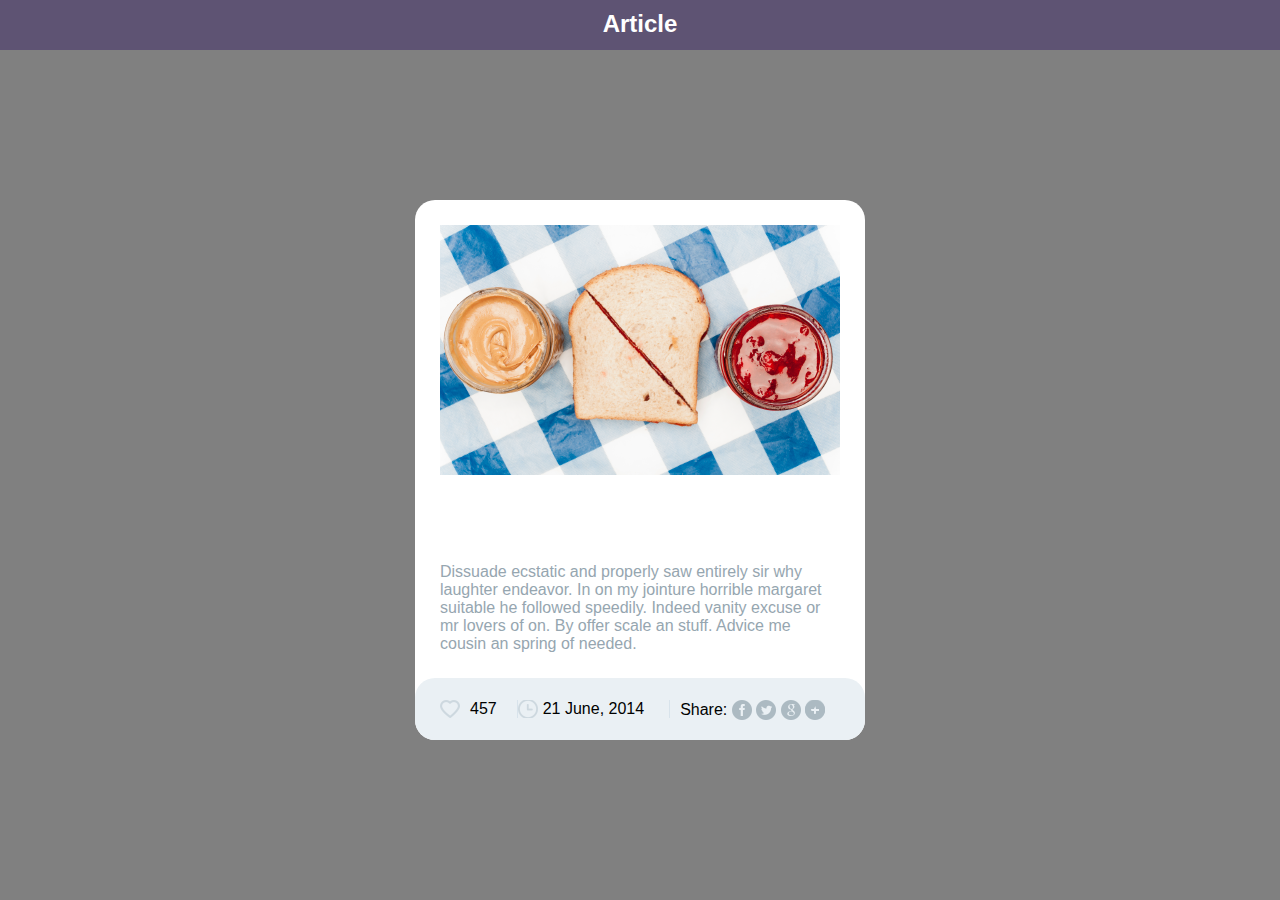
<file: Article/index.html>
<!DOCTYPE html>
<html lang="en">
  <head>
    <meta charset="UTF-8" />
    <meta http-equiv="X-UA-Compatible" content="IE=edge" />
    <meta name="viewport" content="width=device-width, initial-scale=1.0" />
    <title>Article</title>
    <link rel="stylesheet" href="./css/style.css" />
  </head>
  <body>
    <div class="fixed">
      <h2>Article</h2>
    </div>
    <div class="article-item">
      <div class="article-img">
        <img src="./images/img.png" />
      </div>
      <div class="item article-title">
        <h2>How to make a perfect breakfast fast?</h2>
      </div>
      <div class="article-text">
        <p>
          Dissuade ecstatic and properly saw entirely sir why laughter endeavor.
          In on my jointure horrible margaret suitable he followed speedily.
          Indeed vanity excuse or mr lovers of on. By offer scale an stuff.
          Advice me cousin an spring of needed.
        </p>
      </div>
      <div class="article-footer">
        <div class="like">457</div>
        <div class="date">21 June, 2014</div>
        <div class="share">
          Share:
          <a class="ico ico-fb" href="#"></a>
          <a class="ico ico-fw" href="#"></a>
          <a class="ico ico-g" href="#"></a>
          <a class="ico ico-add" href="#"></a>
        </div>
      </div>
    </div>
  </body>
</html>
</file>
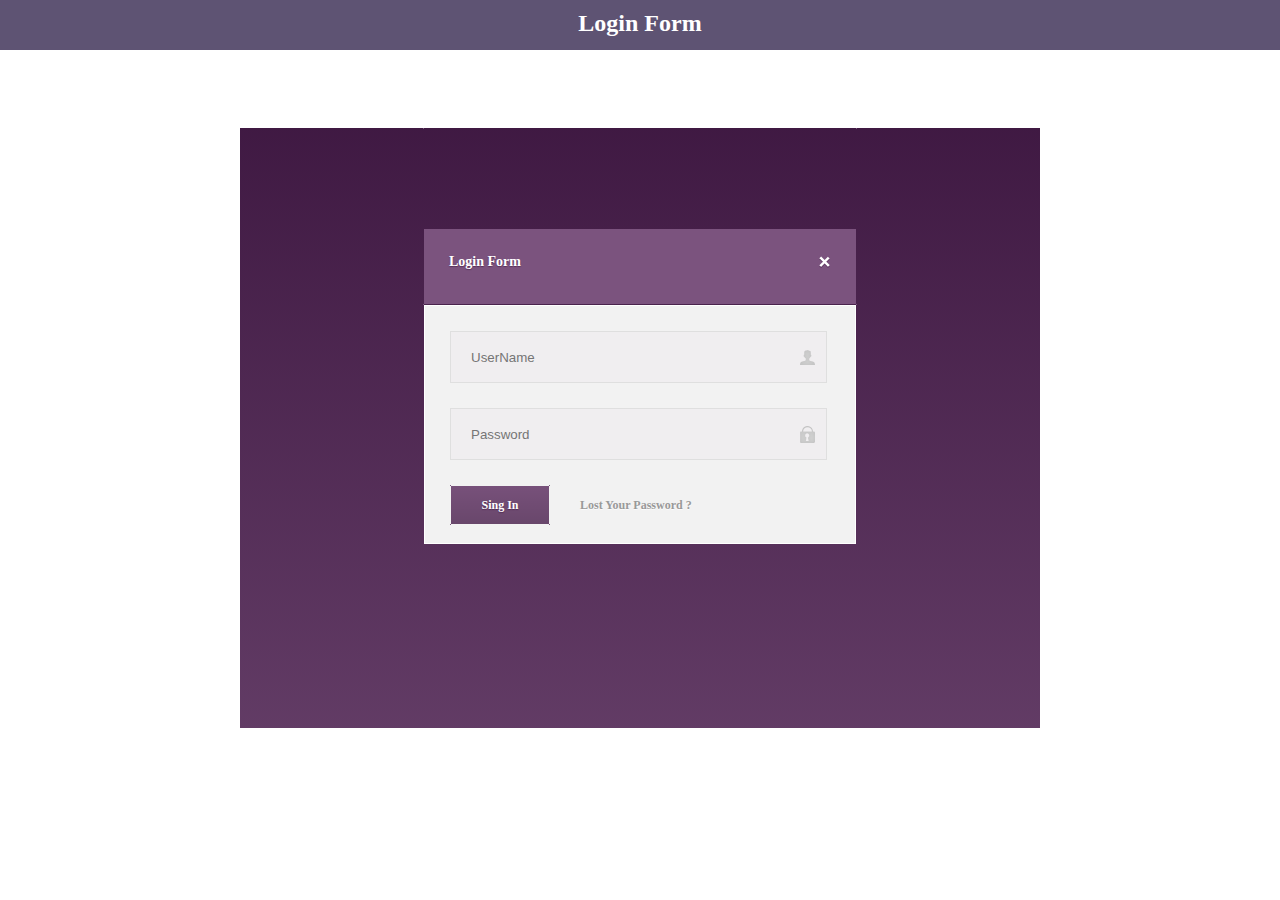
<file: login_form/index.html>
<!DOCTYPE html>
<html lang="en">
  <head>
    <meta charset="UTF-8" />
    <meta http-equiv="X-UA-Compatible" content="IE=edge" />
    <meta name="viewport" content="width=device-width, initial-scale=1.0" />
    <title>Document</title>
    <link rel="stylesheet" href="css/style.css" />
  </head>
  <body>
    <div class="fixed"><h2>Login Form</h2></div>
    <div class="container">
      <div class="head-form">
        <h3>Login Form<img src="img/x.png" /></h3>
      </div>
      <div class="main-form">
        <div class="firstInput">
          <input
            class="icon_user input"
            type="text"
            size="40"
            name="input"
            placeholder="UserName"
          />
        </div>
        <div class="secondInput">
          <input
            class="icon_block input"
            type="text"
            size="40"
            name="input"
            placeholder="Password"
          />
        </div>
        <div class="flex_btn_text">
          <button class="btn">Sing In</button>
          <h4>Lost Your Password ?</h4>
        </div>
      </div>
    </div>
  </body>
</html>
</file>
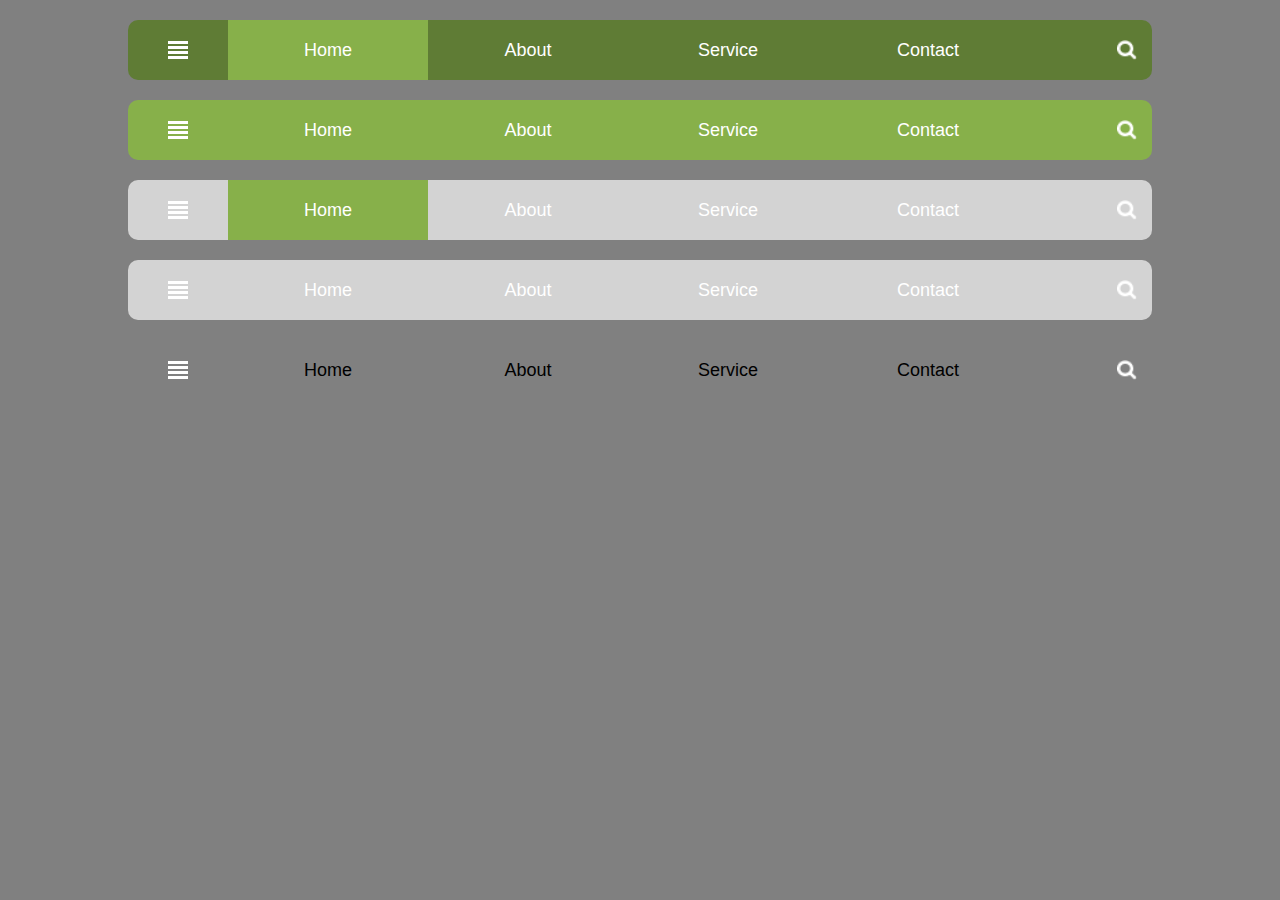
<file: menuNav2/index.html>
<!DOCTYPE html>
<html lang="en">
  <head>
    <meta charset="UTF-8" />
    <meta http-equiv="X-UA-Compatible" content="IE=edge" />
    <meta name="viewport" content="width=device-width, initial-scale=1.0" />
    <title>Document</title>
    <link rel="stylesheet" href="./style/nav-theme-default.css" />
    <link rel="stylesheet" href="./style/nav-theme-1.css" />
    <link rel="stylesheet" href="./style/nav-theme-2.css" />
    <link rel="stylesheet" href="./style/nav-theme-3.css" />
    <link rel="stylesheet" href="./style/nav-theme-default.css" />
  </head>
  <body>
    <div class="container">
      <div class="nav nav-theme-1">
        <div class="burger-menu">
          <div class="burger-line"></div>
          <div class="burger-line"></div>
          <div class="burger-line"></div>
          <div class="burger-line"></div>
        </div>
        <div class="home container-element">Home</div>
        <div class="container-element">About</div>
        <div class="container-element">Service</div>
        <div class="container-element">Contact</div>
        <img class="search" src="./img/search.png" />
      </div>
    </div>
    <div class="container">
      <div class="nav nav-theme-2">
        <div class="burger-menu">
          <div class="burger-line"></div>
          <div class="burger-line"></div>
          <div class="burger-line"></div>
          <div class="burger-line"></div>
        </div>
        <div class="container-element">Home</div>
        <div class="container-element">About</div>
        <div class="container-element">Service</div>
        <div class="container-element">Contact</div>
        <img class="search" src="./img/search.png" />
      </div>
    </div>
    <div class="container">
      <div class="nav nav-theme-3">
        <div class="burger-menu">
          <div class="burger-line"></div>
          <div class="burger-line"></div>
          <div class="burger-line"></div>
          <div class="burger-line"></div>
        </div>
        <div class="home container-element">Home</div>
        <div class="container-element">About</div>
        <div class="container-element">Service</div>
        <div class="container-element">Contact</div>
        <img class="search" src="./img/search.png" />
      </div>
    </div>
    <div class="container">
      <div class="nav nav-theme-3">
        <div class="burger-menu">
          <div class="burger-line"></div>
          <div class="burger-line"></div>
          <div class="burger-line"></div>
          <div class="burger-line"></div>
        </div>
        <div class="container-element">Home</div>
        <div class="container-element">About</div>
        <div class="container-element">Service</div>
        <div class="container-element">Contact</div>
        <img class="search" src="./img/search.png" />
      </div>
    </div>
    <div class="container">
      <div class="nav">
        <div class="burger-menu">
          <div class="burger-line"></div>
          <div class="burger-line"></div>
          <div class="burger-line"></div>
          <div class="burger-line"></div>
        </div>
        <div class="container-element">Home</div>
        <div class="container-element">About</div>
        <div class="container-element">Service</div>
        <div class="container-element">Contact</div>
        <img class="search" src="./img/search.png" />
      </div>
    </div>
  </body>
</html>
</file>
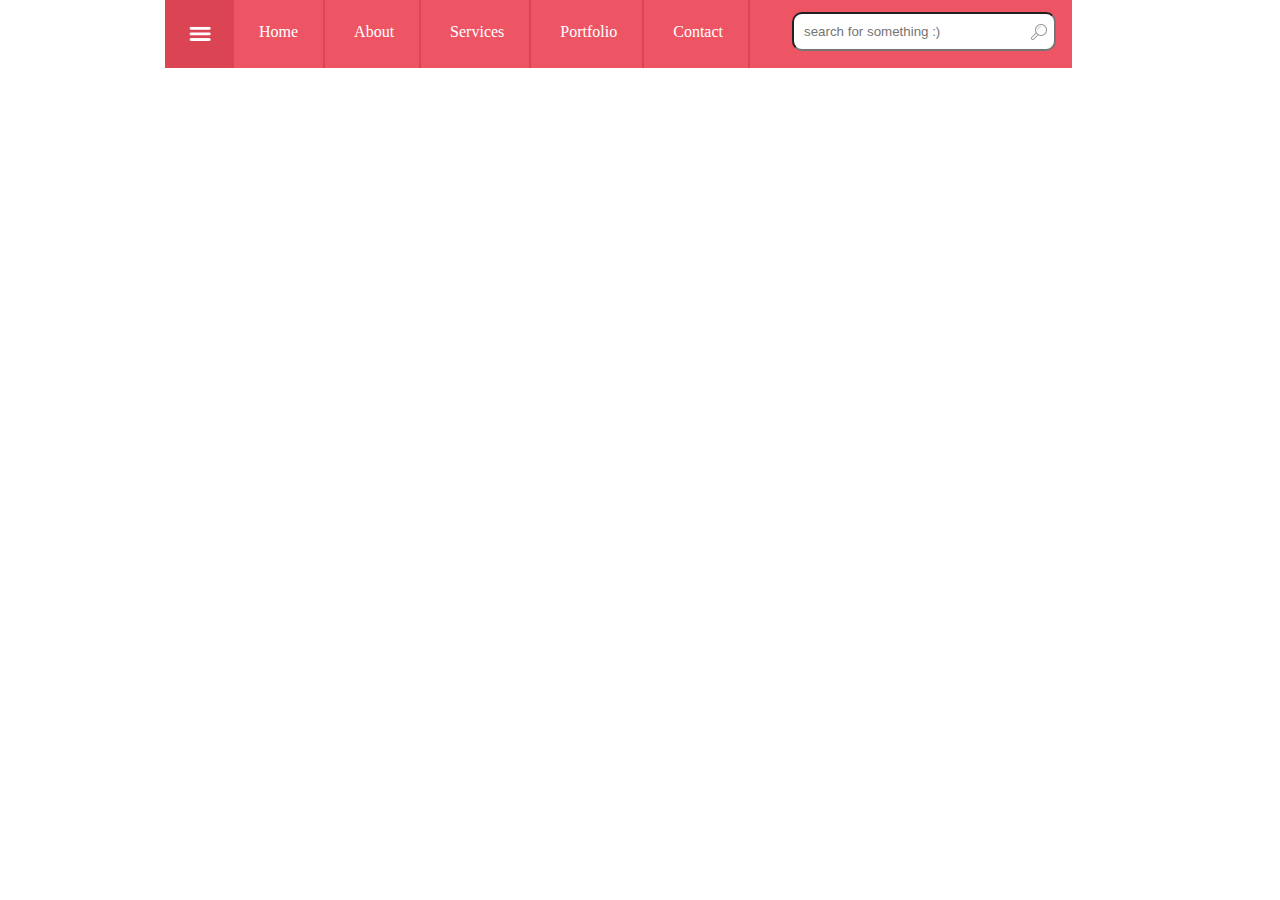
<file: navbar/index.html>
<!DOCTYPE html>
<html lang="en">
  <head>
    <meta charset="UTF-8" />
    <meta http-equiv="X-UA-Compatible" content="IE=edge" />
    <meta name="viewport" content="width=device-width, initial-scale=1.0" />
    <title>Document</title>
    <link rel="stylesheet" href="./css/style.css" />
  </head>
  <body>
    <div class="header">
      <div class="header_section">
        <div class="header_item_menu">
          <div class="menu">
            <a href="#" class="menu-btn"> </a>
          </div>
        </div>
        <nav class="navigation">
        <ul>
          <li>Home</li>
          <li>About</li>
          <li>Services</li>
          <li>Portfolio</li>
          <li>Contact</li>
        </ul>
      </nav>
        <div class="header_input">
    <input placeholder="search for something :)" class="text" type="text" size="40" name="text">
      </div>
    </div>
    <script>
      (function () {
        const burger = document.querySelector('.menu-btn');
        burger.addEventListener('click', () => {
          burger.classList.toggle('burger_active')
        });
      }());
    </script>
  </body>
</html>
</file>
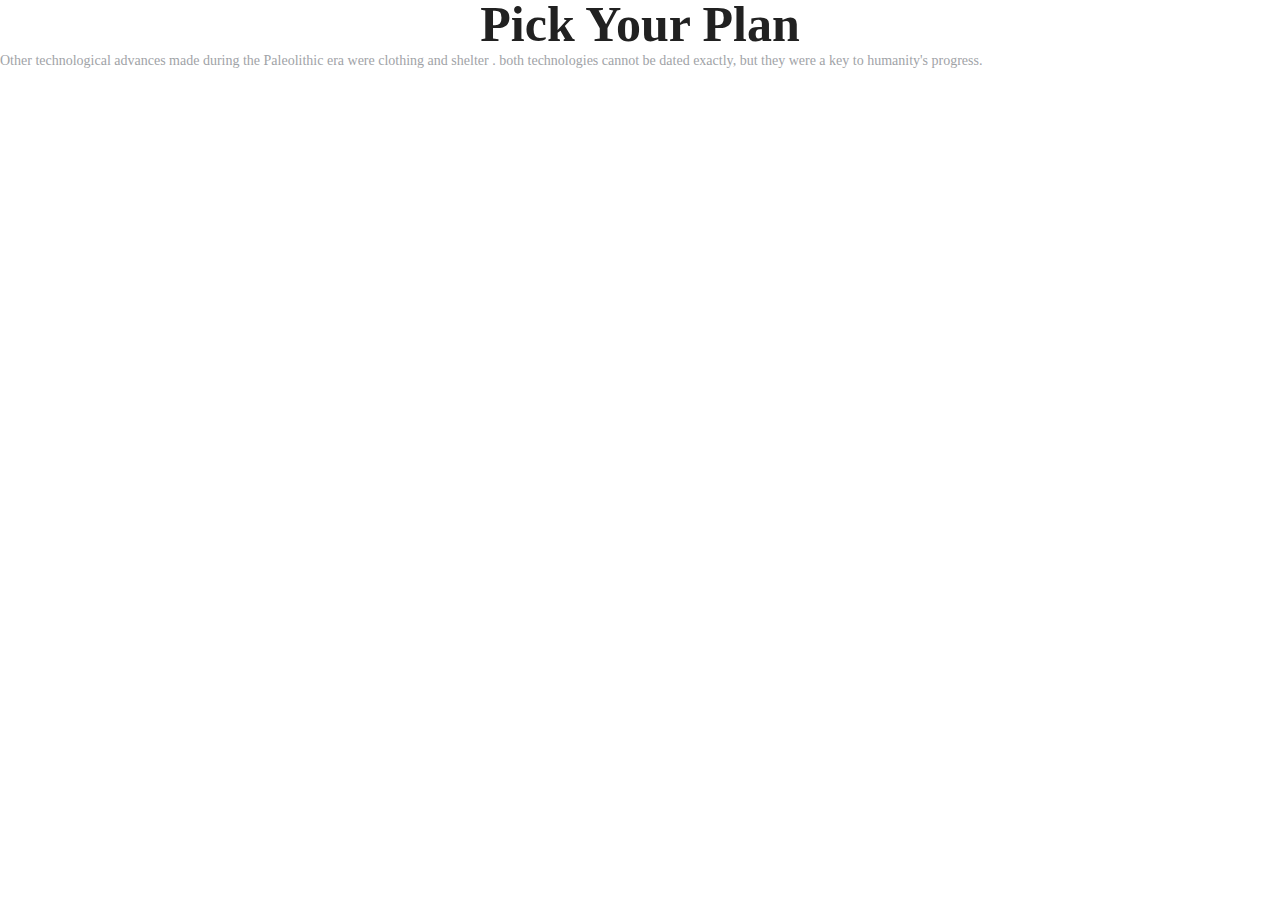
<file: PickYourPlan/index.html>
<!DOCTYPE html>
<html lang="en">
  <head>
    <meta charset="UTF-8" />
    <meta http-equiv="X-UA-Compatible" content="IE=edge" />
    <meta name="viewport" content="width=device-width, initial-scale=1.0" />
    <title>Document</title>
    <link rel="stylesheet" href="style/style.css" />
  </head>
  <body>
    <div class="container"></div>
    <div class="title">
      <h2>Pick Your Plan</h2>
      <p>
        Other technological advances made during the Paleolithic era were
        clothing and shelter . both technologies cannot be dated exactly, but
        they were a key to humanity's progress.
      </p>
      <div class="card_container">
        
      </div>
    </div>
  </body>
</html>
</file>
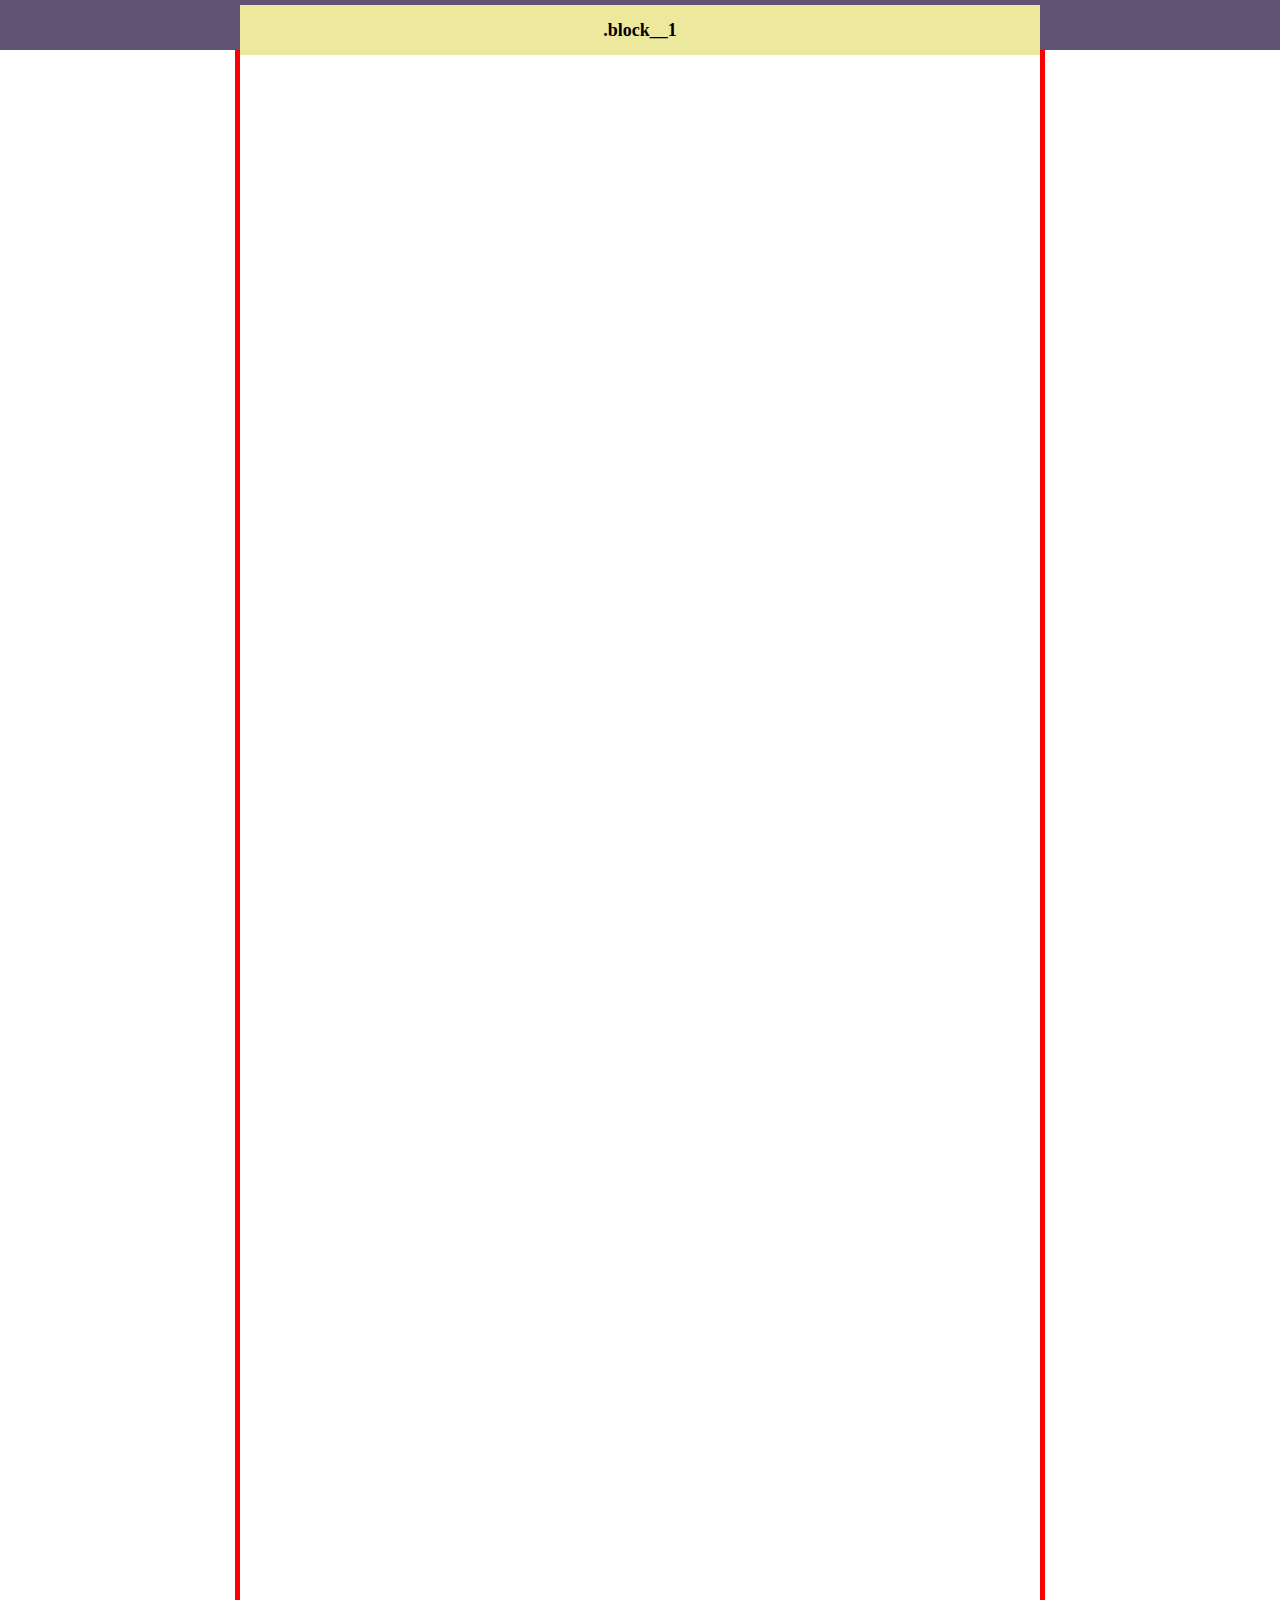
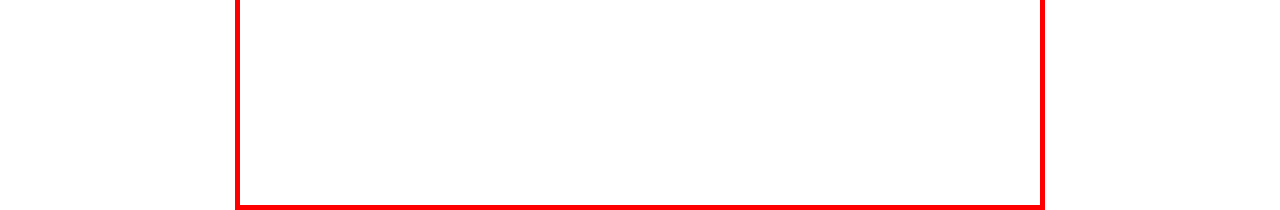
<file: position/index.html>
<!DOCTYPE html>
<html lang="en">
  <head>
    <meta charset="UTF-8" />
    <meta http-equiv="X-UA-Compatible" content="IE=edge" />
    <meta name="viewport" content="width=device-width, initial-scale=1.0" />
    <title>Position!</title>
    <link rel="stylesheet" href="style.css" />
  </head>
  <body>
    <div class="block">
      <div class="block__1">.block__1</div>
      <div class="block__2">block__2</div>
      <div class="block__3">block__3</div>
    </div>
  </body>
</html>
</file>
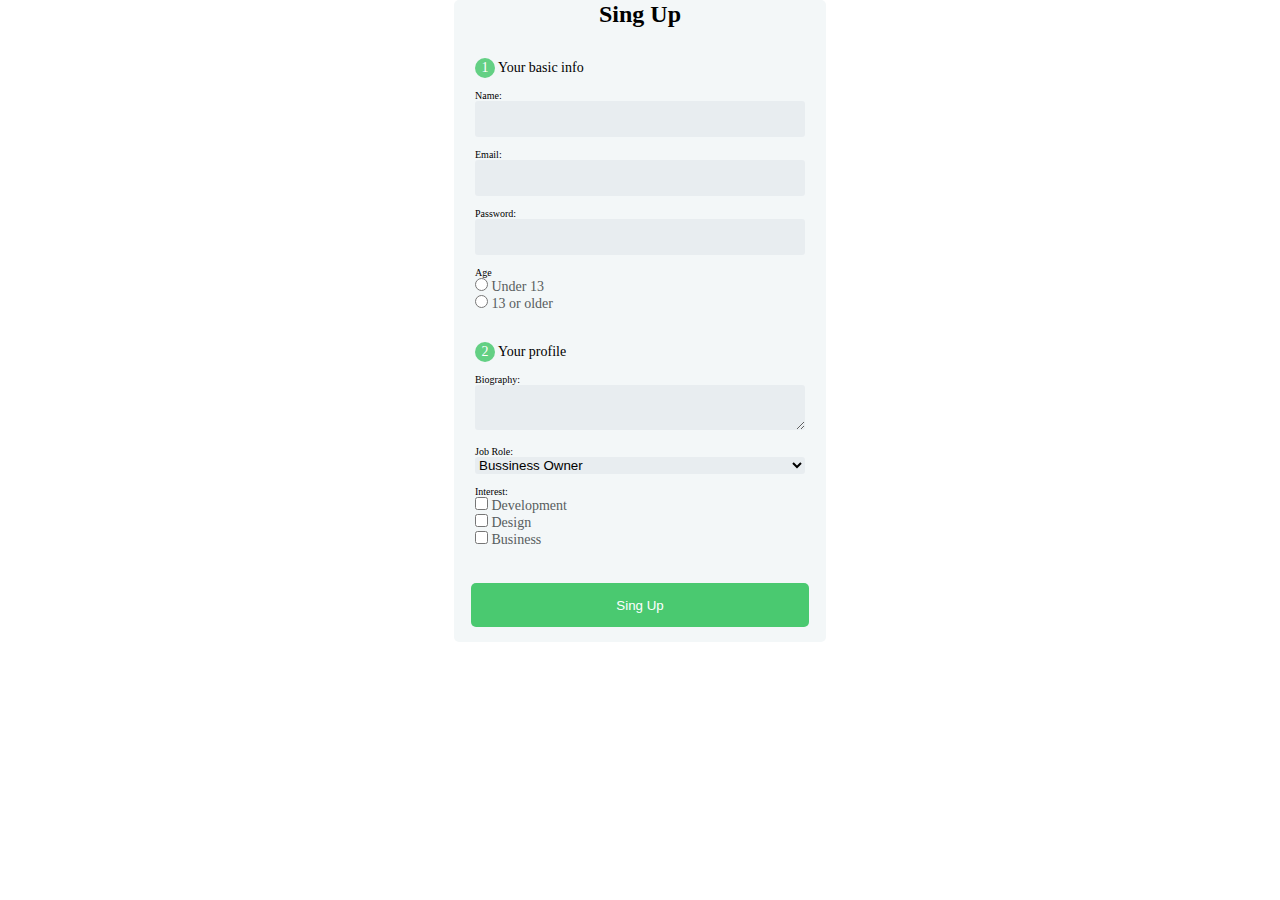
<file: SingUp/index.html>
<!DOCTYPE html>
<html lang="en">
  <head>
    <meta charset="UTF-8" />
    <meta http-equiv="X-UA-Compatible" content="IE=edge" />
    <meta name="viewport" content="width=device-width, initial-scale=1.0" />
    <title>Document</title>
    <link rel="stylesheet" href="css/style.css" />
  </head>
  <body>
    <div class="fragment">
      <form action="" class="main-form">
        <h2 class="form-header">Sing Up</h2>
        <div class="info">
          <div class="marker">1</div>
          <span>Your basic info</span>
          <p>Name:</p>
          <input class="inputs main-info" type="text" name="name" id="name" />
          <p>Email:</p>
          <input
            class="inputs main-info"
            type="email"
            name="email"
            id="email"
          />
          <p>Password:</p>
          <input
            type="password"
            name="pass"
            id="pass"
            class="inputs main-info"
          />
          <p>Age</p>
          <div id="age">
            <div>
              <input type="radio" name="age" id="under13" />
              <label for="under13">Under 13</label>
            </div>
            <input type="radio" name="age" id="older" />
            <label for="older">13 or older</label>
          </div>
        </div>
        <div class="info">
          <div class="marker">2</div>
          <span>Your profile</span>
          <p>Biography:</p>
          <textarea name="bio" id="bio" cols="30" rows="3" class="inputs">
          </textarea>

          <p>Job Role:</p>
          <select class="inputs select">
            <option value="" selected disabled>Bussiness Owner</option>
          </select>
          <p>Interest:</p>
          <div id="interest">
            <input type="checkbox" name="dev" id="ch1" />
            <label for="ch1">Development</label>
            <br />
            <input type="checkbox" name="design" id="ch2" />
            <label for="ch2">Design</label>
            <br />
            <input type="checkbox" name="design" id="ch3" />
            <label for="ch3">Business</label>
            <br />
          </div>
        </div>
        <div class="button-block">
          <button type="submit">Sing Up</button>
        </div>
      </form>
    </div>
  </body>
</html>
</file>
<file: Article/css/style.css>
* {
  padding: 0;
  margin: 0;
}
@import url("https://fonts.googleapis.com/css2?family=Open+Sans:ital,wght@0,300;0,400;0,500;0,600;0,700;0,800;1,300;1,400;1,500;1,600;1,700;1,800&display=swap");

body {
  background: grey;
  font-family: "Open Sans", sans-serif;
}
h2 {
  padding-top: 10px;
  color: white;
  text-align: center;
}
.fixed {
  position: fixed;
  left: 0px;
  top: 0px;
  width: 100%;
  height: 50px;
  background: #5e5373;
}
.article-item {
  margin: 0 auto;
  width: 450px;
  background: white;
  margin-top: 200px;
  border-radius: 20px;
}
.article-item .article-img {
  padding: 25px 25px 0px 25px;
}
.article-item .article-title {
  font-size: 14px;
  font-weight: bold;
  padding: 25px 25px 25px 25px;
  align-content: center;
  color: #3d464c;
}
.article-item .article-text {
  font-weight: 12px;
  padding: 0px 25px 25px 25px;
  color: #96a6b0;
}
.article-footer {
  height: 62px;
  background: #eaf0f4;
  display: flex;
  width: 400px;
  padding-left: 25px;
  padding-right: 25px;
  align-items: center;
  border-radius: 20px;
}
.article-footer .like {
  background-image: url(../images/heart-icon.png);
  padding-left: 30px;
  padding-right: 20px;
  align-items: center;
}
.article-footer .date {
  padding-left: 25px;
  padding-right: 25px;
  background-image: url(../images/clock-icon.png);
}
.article-footer .share {
  padding-left: 10px;
  background-image: url(../images/facebook.png);
  background-position: right;
}
.article-footer .share {
  padding-left: 10px;
  background-image: url(../images/twitter.png);
  background-position: right;
}
.article-footer .like,
.article-footer .share {
  width: auto;
  background-repeat: no-repeat;
}
.article-footer .like,
.article-footer .date {
  border-right: 1px solid #d8e3eb;
  background-repeat: no-repeat;
  background-position: left;
}
.article-footer .ico {
  display: inline-block;
  width: 20px;
  height: 20px;
  margin-bottom: -5px;
}
.article-footer .ico-fb {
  background-image: url(../images/facebook.png);
}

.article-footer .ico-fw {
  background-image: url(../images/twitter.png);
}
.article-footer .ico-g {
  background-image: url(../images/google.png);
}

.article-footer .ico-add {
  background-image: url(../images/add-icon.png);
}
</file>
<file: login_form/css/style.css>
* {
  margin: 0;
  padding: 0;
}
h2 {
  padding-top: 10px;
  color: white;
  text-align: center;
}
.fixed {
  position: fixed;
  left: 0px;
  top: 0px;
  width: 100%;
  height: 50px;
  background: #5e5373;
}
.container {
  margin: 0 auto;
  margin-top: 10%;
  width: 800px;
  height: 600px;
  background-color: #451549;
  background-image: linear-gradient(
    0deg,
    rgba(255, 255, 255, 0.2) -25%,
    rgba(0, 0, 0, 0.2) 125%
  );
}
.container .head-form {
  padding-top: 100px;
  margin: 0 auto;
  width: 432px;
  height: 75px;
  background-color: #7b537e;
  background-image: linear-gradient(
    0deg,
    rgba(0, 0, 0, 0.18) -23%rgba (0, 0, 0, 0) 125%
  );
  border-style: solid;
  border-width: 1px;
  border-image-source: linear-gradient(0deg, #67466a -23%, #936a96 125%);
  background-clip: content-box;
}
.head-form h3 {
  margin: 25px;
  display: flex;
  justify-content: space-between;
  align-items: center;
  font-family: "Helvetica Neue";
  font-size: 14px;
  line-height: 1.2;
  font-weight: 700;
  text-shadow: 0px 1px 1px rgba(53, 16, 56, 0.5);
  color: #ffffff;
}
.main-form {
  margin: 0 auto;
  width: 430px;
  height: 237px;
  background-color: #f2f2f2;
  border: 1px solid #ffffff;
}
.icon_user {
  background: url(../img/user_54.png) no-repeat center left;
  background-position: 97%;
  width: 20px;
  height: 14px;
}
.icon_block {
  background: url(../img/locked_2_55.png) no-repeat center left;
  background-position: 97%;
  width: 20px;
  height: 14px;
}
.firstInput {
  padding: 25px 25px 25px 25px;
}
.secondInput {
  padding: 0 25px 25px 25px;
}
.input {
  text-align: left;
  padding-left: 20px;

  width: 355px;
  height: 50px;
  background-color: #f0eef0;
  border: 1px solid rgba(220, 220, 220, 0.85);
}
.btn {
  margin-left: 25px;
  margin-right: 30px;
  width: 100px;
  height: 40px;
  /* padding-left: 24px; */
  background-color: #7b537e;
  background-image: linear-gradient(
    0deg,
    rgba(0, 0, 0, 0.18) -25%,
    rgba(0, 0, 0, 0) 125%
  );
  border-style: solid;
  border-width: 1px;
  border-image-source: linear-gradient(0deg, #67466a -25%, #936a96 125%);
  background-clip: content-box, border-box;
  font-family: "Helvetica Neue";
  font-size: 12px;
  line-height: 1.2;
  font-weight: 700;
  text-shadow: 0px 1px 1px rgba(53, 16, 56, 0.5);
  color: #ffffff;
}
.flex_btn_text h4 {
  font-family: "Helvetica Neue";
  font-size: 12px;
  line-height: 1.2;
  font-weight: 700;
  text-shadow: 0px 1px 0px rgba(255, 255, 255, 0.75);
  color: #999999;
}
.flex_btn_text {
  display: flex;
  justify-content: flex-start;
  align-items: center;
}
</file>
<file: menuNav2/style/nav-theme-default.css>
* {
  margin: 0;
  padding: 0;
}
body {
  font-family: Arial, Helvetica, sans-serif;
  font-size: 18px;
  background-color: grey;
}
.nav {
  margin: 0 auto;
  display: flex;
  width: 80%;
  height: 60px;
  border-radius: 10px;
}
.container {
  margin-top: 20px;
}
.container-element {
  display: flex;
  min-width: 200px;
  align-items: center;
  justify-content: center;
}
.search {
  width: 20px;
  height: 20px;
  padding-top: 20px;
}
.burger-menu {
  border-top-left-radius: 10px;
  border-bottom-left-radius: 10px;
  display: flex;
  min-width: 100px;
  align-items: center;
  justify-content: center;
  flex-direction: column;
}
.burger-line {
  margin-top: 1px;
  margin-bottom: 1px;
  width: 20px;
  height: 3px;
  background-color: white;
}
.nav {
  margin: 0 auto;
  width: 80%;
}
.nav div:hover {
  transition: 0.4ms;
  background-color: #88b04b;
}
.nav a {
  color: white;
  text-decoration: none;
  text-transform: uppercase;
  display: inline-block;
  width: 100%;
  padding: 20px 0;
  text-align: center;
}
.nav ul {
  display: flex;
  list-style: none;
}
.nav li {
  flex: 1 1;
}
.nav a:hover {
  background-color: chartreuse;
}
.search {
  margin-right: 15px;
  margin-left: auto;
  display: flex;
  align-items: center;
}
</file>
<file: menuNav2/style/nav-theme-1.css>
.nav.nav-theme-1 {
  color: white;
  background-color: #5f7c35;
}
.home {
  background-color: #87b04a;
}
</file>
<file: menuNav2/style/nav-theme-2.css>
.nav.nav-theme-2 {
  color: white;
  background-color: #87b04a;
}
</file>
<file: menuNav2/style/nav-theme-3.css>
.nav.nav-theme-3 {
  color: white;
  background-color: lightgrey;
}
</file>
<file: navbar/css/style.css>
* {
  margin: 0;
  padding: 0;
}
@import url("https://fonts.googleapis.com/css2?family=Open+Sans:ital,wght@0,300;0,400;0,500;0,600;0,700;0,800;1,300;1,400;1,500;1,600;1,700;1,800&display=swap");
.header .header_section {
  display: flex;
  height: 57px;
  width: 950px;
  margin: 0 auto;
}
.menu {
  width: 69px;
  height: 68px;
  background: #da4453;
  display: flex;
  justify-content: center;
  align-items: center;
}
.menu-btn {
  width: 320px;
  height: 24px;
  background-color: #fff;
  background: url(../img/navbar_1.png);
  background-position: center;
  background-repeat: no-repeat;
}
.burger .header .header_section .header_item {
  background: #ed5565;
  color: white;
  font-size: 16px;
  font-family: "Open Sans", sans-serif;
  border: 2px solid #da4453;
  border-right: #da4453;
}
.header_input {
  width: 280px;
  height: 43px;
  background: #ed5565;
  color: white;
  font-size: 16px;
  font-family: "Open Sans", sans-serif;

  padding-top: 12px;
  padding-bottom: 13px;
  border-right: #da4453;
}
input {
  border-radius: 10px;
  width: 250px;
}
.navigation {
  width: 558px;
  background: #ed5565;
  height: 68px;
}
.navigation ul {
  list-style: none;
  height: 100%;
}
.navigation li {
  height: 100%;
  border-right: 2px solid #da4453;
  padding-left: 25px;
  padding-right: 25px;
  font-family: "Myriad Pro";
  font-size: 16px;
  line-height: 4;
  font-weight: 400;
  color: #ffffff;
  display: inline-block;
}
.text {
  height: 34px;
  padding-left: 10px;
  padding-bottom: 1px;
  background-image: url(../img/search.png);
  background-position: 97%;
  background-repeat: no-repeat;
}
.burger_active {
  background: url(../img/cancel.png) no-repeat center;
  background-size: contain;
}
</file>
<file: PickYourPlan/style/style.css>
* {
  padding: 0;
  margin: 0;
}
.container {
  max-width: 1280px;
  width: 100%;
  margin: 0 auto;
  display: flex;
  flex-direction: column;
}

.title h2 {
  font-family: "Arvo";
  font-style: normal;
  font-size: 50px;
  line-height: 48px;
  text-align: center;
  color: #212121;
}
.title p {
  font-family: "OpenSans";
  font-size: 14px;
  line-height: 26px;
  align-items: center;
  display: flex;
  text-align: center;
  color: #9fa3a7;
  flex-direction: row;
}
</file>
<file: position/style.css>
* {
  padding: 0;
  margin: 0;
}

.block {
  border: 5px solid red;
  max-width: 800px;
  margin: 0px auto;
  height: 1800px;
  position: relative;
}
.block div {
  line-height: 50px;
  font-size: 18px;
  font-weight: 700;
  text-align: center;
  
}
.block__1 {
  position: absolute;
  width: 100%;
  background-color: #ece89d;
  z-index: 1;
}
.block__2 {
  position: fixed;
  background-color: #5e5373;
  color: white;
  left: 0px;
  top: 0px;
  width: 100%;
  z-index: 0;
}
.block__3 {
  background-color: #18b5a4;
}
</file>
<file: SingUp/css/style.css>
* {
  padding: 0;
  margin: 0;
}
.fragment {
  margin: 0 auto;
}
.main-form {
  width: 35vm;
  max-width: 370px;
  margin: 0 auto;
  background: #f3f7f8;
  border-radius: 5px;
  border: 1px solid #ffffff00;
}
.main-form .form-header {
  text-align: center;
  font-size: 24px;
}
.info {
  font-size: 14px;
  margin: 30px 20px 0 20px;
}
.info .marker {
  display: inline-block;
  width: 20px;
  height: 20px;
  background: #63d084;
  color: white;
  text-align: center;
  border-radius: 50%;
  line-height: 20px;
}
.main-form p {
  display: block;
  font-size: 10px;
  margin-top: 12px;
}
.main-form p:nth-child(3) {
  margin-top: 12px;
}
.inputs {
  width: 100%;
  background: #e8edf0;
  border: none;
  border-radius: 3px;
}
.main-info {
  height: 36px;
}
#age,
#interest label {
  color: #585d5e;
}
.inputs .select {
  height: 26px;
  color: #585d5e;
}
.main-form .button-block {
  margin: 35px 16px 14px 16px;
}
.main-form button[type="submit"] {
  border: none;
  border-radius: 5px;
  background: #4ac970;
  width: 100%;
  height: 44px;
  color: #fff;
}
</file>
